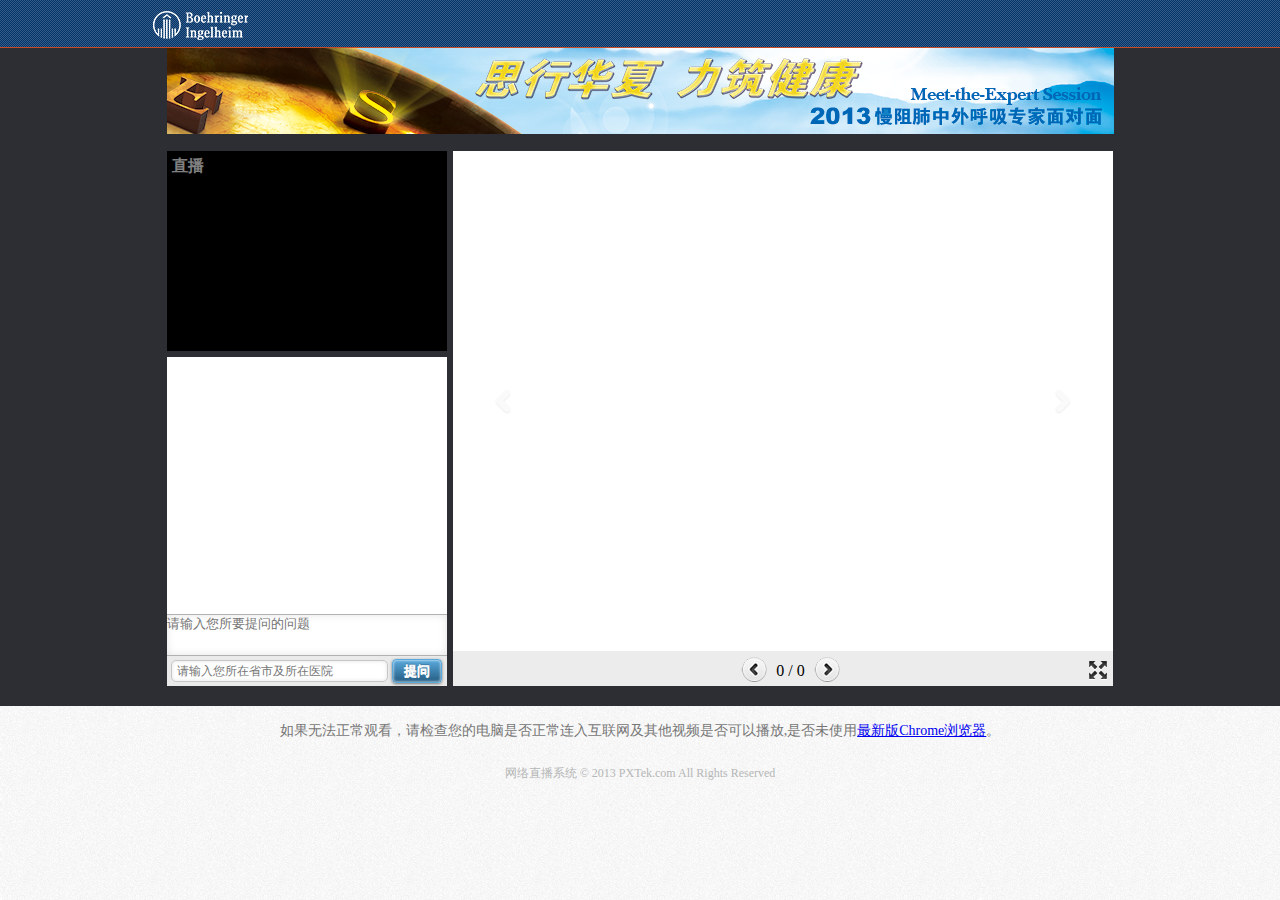
<file: alpha/index.html>
<!DOCTYPE HTML>
<html>
  <head>
    <meta charset="utf-8">
    <meta name="viewport" content="user-scalable=no">
    <title>Live Meeting</title>
    <meta name="description" content="">
    <link rel="stylesheet" type="text/css" href="css/layout.css">
    <link rel="stylesheet" type="text/css" href="css/main.css">
    <link rel="stylesheet" type="text/css" href="css/chatbox.css">
    <link rel="stylesheet" type="text/css" href="css/slide.css">
  </head>
  <body>
    <header id="header">
      <div class="header">
        <div class="logo"></div>
        <div style="clear:both"></div>
      </div>
    </header>
    <div id="background-page">
      <div id="body" data-userid="xx" data-eventid="gsk">
        <div class="banner"></div>
        <div class="main">
          <div id="side-panel" class="panel">
            <div class="title">直播</div>
            <a href="" id="small-box"></a>
            <div id="chat">
              <div class="message-container"></div>
              <textarea class="message-input" placeholder="请输入您所要提问的问题"></textarea>
              <div class="message-send-bar">
                <input class="message-input-name" placeholder="请输入您所在省市及所在医院" >
                <input class="message-send" type="button" value="提问">
              </div>
            </div>
          </div><!--
        --><div id="large-panel" class="panel">
            <div class="title">幻灯片</div>
            <div id="large-box">
              Loading...
            </div>
            <div id="slide">
              <div class="pdf-box">
                <canvas id="the-canvas"></canvas>
                <canvas id="the-canvas-alter"></canvas>
                <div class="canvas-overlay"></div>
                <div class="prev-overlay-container" onclick="slide.goPrev()"></div>
                <div class="next-overlay-container" onclick="slide.goNext()"></div>
              </div>
              <div class="pdf-controller">

                &nbsp; &nbsp;
                <div id="prev_img" onclick="slide.goPrev()"></div>
                <span class="page-number"><span id="local_page_num">0</span> / <span id="local_page_count">0</span></span>
                <div id="next_img" onclick="slide.goNext()"></div>
                <!--<span id="masterStatus"></span>
                <span id="sync" >Sync</span>
                -->
              </div>
              <div id="sync-container" onclick="slide.syncMaster()">
                <div id="sync"></div> 同步翻页
              </div>
              <div class="fullscreen-container">
                <div id="enter-fullscreen" onclick="slide.launchFullScreen()"></div>
                <div id="exit-fullscreen" onclick="slide.cancelFullscreen()"></div>
              </div>
            </div>
          </div>
        </div>
      </div>
    </div>
    <div class="helper">
      如果无法正常观看，请检查您的电脑是否正常连入互联网及其他视频是否可以播放,是否未使用<a href="http://down.tech.sina.com.cn/content/40975.html" target="_blank">最新版Chrome浏览器</a>。
    </div>
    <footer id="footer">
      网络直播系统 &copy; 2013 PXTek.com All Rights Reserved
    </footer>
    <script type="text/javascript" src="js/jquery-1.9.0.min.js" ></script>
    <script type="text/javascript" src="flowplayer/flowplayer3.2.16/flowplayer-3.2.12.min.js" ></script>
    <script type="text/javascript" src="flowplayer/flowplayer.ipad-3.2.12.min.js"></script>
    <script type="text/javascript" src="https://cdn.firebase.com/v0/firebase.js"></script>
    <script type="text/javascript" src="js/pdf.js"></script>
    <script>
      PDFJS.workerSrc = "./js/pdf.js";
    </script>
    <script type="text/javascript" src="js/VideoModel.js"></script>
    <script type="text/javascript" src="js/VideoApp.js"></script>
    <script type="text/javascript" src="js/SlideApp.js"></script>
    <script type="text/javascript" src="js/SlideModel.js"></script>
    <script type='text/javascript' src='js/ChatModel.js'></script>
    <script type='text/javascript' src='js/ChatBox.js'></script>
    <script>
      //var userId = $('#body').attr('data-userid');
      var userId = 'guest'//Math.random().toString().substr(2);
      var eventId = $('#body').attr('data-eventid');
      var baseRef = new Firebase('https://talk.firebaseio.com/').child(eventId);

      var chatModel = new ChatModel(baseRef);
      var chatBox = new ChatBox($('#chat'), userId, chatModel);
      var video = new VideoApp('small-box', new VideoModel(baseRef.child('video')), 280, 200);
      //var ppt = new VideoApp('large-box', new VideoModel(baseRef.child('ppt')), 660, 510);
      var slide = new SlideApp($('#slide')[0], new SlideModel(baseRef.child('pdf')), 660, 500);
      $(document).bind('webkitfullscreenchange mozfullscreenchange fullscreenchange', {'slide': slide}, slide.fullscreenChange);
    </script>
  </body>
</html>
</file>
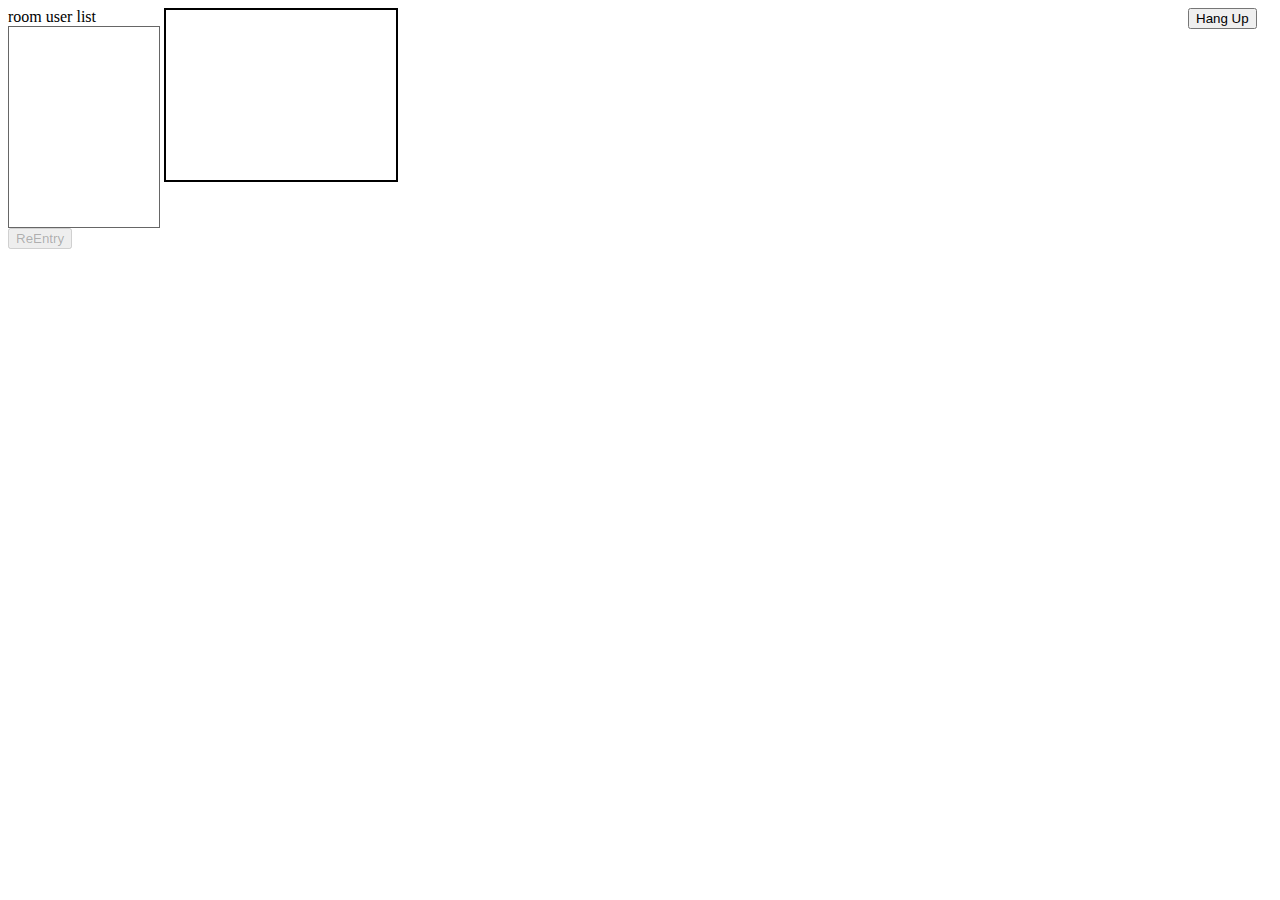
<file: webRTC/index.html>
<!DOCTYPE HTML>
<html>
  <head>
    <meta charset="utf-8">
    <style>
      video {
        width: 230px;
        height: 170px;
        border: 2px solid #000;
        -webkit-transform: rotateY(180deg);
      }
    </style>
  </head>
  <body>
    <div style="display:inline-block;vertical-align: top;">
      room user list
      <div id="room-list" style="width: 150px;border: 1px solid #666;vertical-align: top;min-height: 200px;"></div>
    </div>

    <div id="container" style="display: inline-block;vertical-align: top;width: 1020px;">
      <video id="self" autoplay></video>
    </div>
    <button onclick="roomApp.close();" id="hangup">Hang Up</button>
    <button onclick="roomApp.reEntry();" disabled id="reentry">ReEntry</button>

    <script type="text/javascript" src="js/jquery-1.9.0.min.js" ></script>
    <script type="text/javascript" src="https://cdn.firebase.com/v0/firebase.js"></script>
    <script type="text/javascript" src="js/adapter.js" ></script>
    <script type="text/javascript" src="js/RoomModel.js" ></script>
    <script type="text/javascript" src="js/RoomApp.js" ></script>
    <script type="text/javascript" src="js/Caller.js" ></script>
    <script type="text/javascript" src="js/Callee.js" ></script>

    <script type="text/javascript">
      var baseRef = new Firebase('https://livemeeting.firebaseio.com/webRTC');

      var userId = (window.location.hash || '#guest');
      userId = userId.substr(1);
      var roomname = 'room1';
      var roomModel = new RoomModel(baseRef, roomname, userId);
      var roomApp = new RoomApp(userId, roomModel, $('#self')[0], $('#container')[0], $('#room-list')[0]);
    </script>
  </body>
</html>
</file>
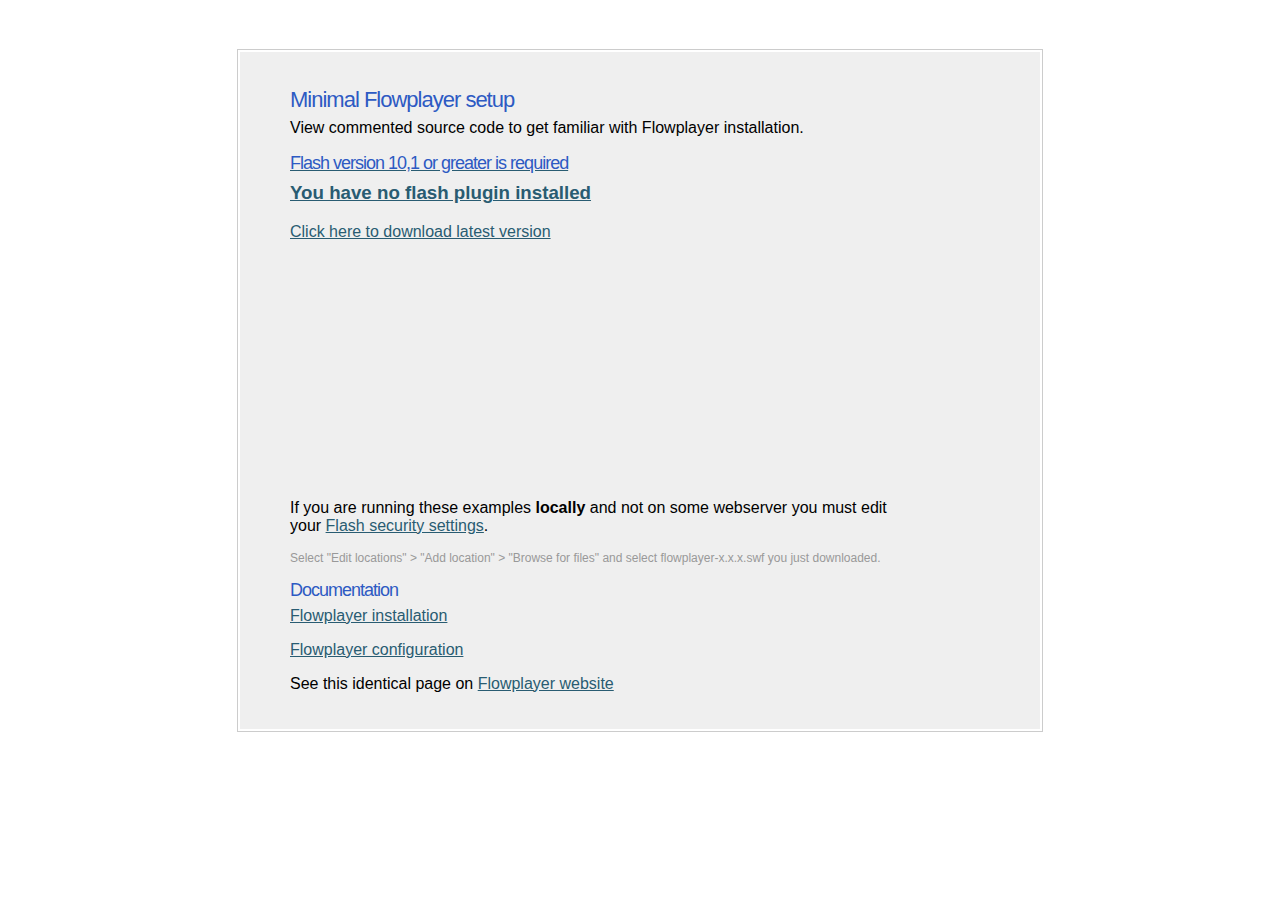
<file: alpha/flowplayer/flowplayer3.2.16/example/index.html>
<html><head>
<meta http-equiv="content-type" content="text/html; charset=UTF-8">
<!-- A minimal Flowplayer setup to get you started -->
  

	<!-- 
		include flowplayer JavaScript file that does  
		Flash embedding and provides the Flowplayer API.
	-->
	<script type="text/javascript" src="../flowplayer-3.2.12.min.js"></script>
	
	<!-- some minimal styling, can be removed -->
	<link rel="stylesheet" type="text/css" href="style.css">
	
	<!-- page title -->
	<title>Minimal Flowplayer setup</title>

</head><body>

	<div id="page">
		
		<h1>Minimal Flowplayer setup</h1>
	
		<p>View commented source code to get familiar with Flowplayer installation.</p>
		
		<!-- this A tag is where your Flowplayer will be placed. it can be anywhere -->
		<a  
			 href="http://pseudo01.hddn.com/vod/demo.flowplayervod/flowplayer-700.flv"
			 style="display:block;width:520px;height:330px"  
			 id="player"> 
		</a> 
	
		<!-- this will install flowplayer inside previous A- tag. -->
		<script>
			flowplayer("player", "../flowplayer-3.2.16.swf");
		</script>
	
		
		
		<!-- 
			after this line is purely informational stuff. 
			does not affect on Flowplayer functionality 
		-->

		<p>		
			If you are running these examples <strong>locally</strong> and not on some webserver you must edit your 
			<a href="http://www.macromedia.com/support/documentation/en/flashplayer/help/settings_manager04.html">
				Flash security settings</a>. 
		</p>
		
		<p class="less">
			Select "Edit locations" &gt; "Add location" &gt; "Browse for files" and select
			flowplayer-x.x.x.swf you just downloaded.
		</p>
		
		
		<h2>Documentation</h2>
		
		<p>
			<a href="http://flowplayer.org/documentation/installation/index.html">Flowplayer installation</a>
		</p>

		<p>
			<a href="http://flowplayer.org/documentation/configuration/index.html">Flowplayer configuration</a>
		</p>

		<p>
			See this identical page on <a href="http://flowplayer.org/demos/example/index.htm">Flowplayer website</a> 
		</p>
		
	</div>
	
	
</body></html>
</file>
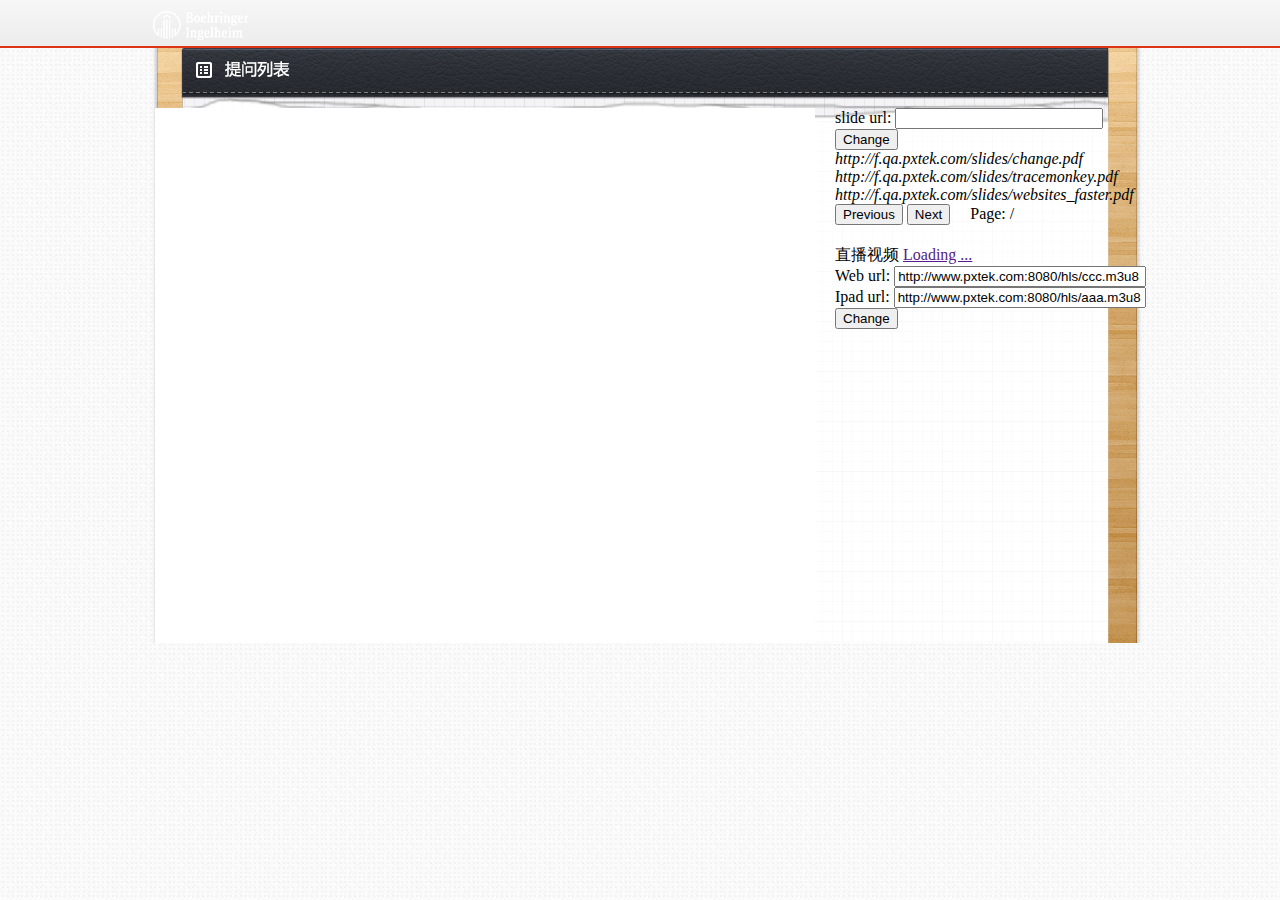
<file: alpha/controller.html>
<!DOCTYPE HTML>
<html>
  <head>
    <meta charset="utf-8">
    <title>Slide Controller</title>
    <link rel="stylesheet" type="text/css" href="css/controller.css">
    <link rel="stylesheet" type="text/css" href="css/slide.css">
  </head>
  <body>
    <header>
      <div class="header">
        <div class="logo"></div>
      </div>
    </header>
    <div id="main" data-eventid="gsk">
      <div id="slide">
        <div class="pdf-box">
          <canvas id="the-canvas"></canvas>
        </div>
      </div>
      <div id="controller">
        <span>slide url: </span>
        <input id="slideurl" /><br/>
        <button id="changeUrl" onclick="slide.changeSlideUrl()"> Change</button>
        <span id="changeSlideStatus"></span>
        <br/>
        <i>http://f.qa.pxtek.com/slides/change.pdf</i><br/>
        <i>http://f.qa.pxtek.com/slides/tracemonkey.pdf</i><br/>
        <i>http://f.qa.pxtek.com/slides/websites_faster.pdf</i><br/>
        <button id="master_prev" onclick="slide.goPrev()">Previous</button>
        <button id="master_next" onclick="slide.goNext()">Next</button>
        &nbsp; &nbsp;
        <span>Page: <span id="page_num"></span> / <span id="page_count"></span></span>
        <br/>
        <div id="video">
          <span>直播视频</span>
          <a href="" id="small-box">Loading ...</a>
          <br/>
          <span>Web url:</span>
          <input id="videoWeb" value="http://www.pxtek.com:8080/hls/ccc.m3u8"/><br/>
          <span>Ipad url:</span>
          <input id="videoIpad" value="http://www.pxtek.com:8080/hls/aaa.m3u8"/><br/>
          <button id="changeVideoUrl" onclick="video.changeUrl()">Change</button>
          <span id="changeVideoStatus"></span>
        </div>
      </div>
    </div>
    <script type="text/javascript" src="js/jquery-1.9.0.min.js" ></script>
    <script type="text/javascript" src="https://cdn.firebase.com/v0/firebase.js"></script>

    <script type="text/javascript" src="js/pdf.js"></script>

    <script type="text/javascript" src="js/SlideMasterApp.js"></script>
    <script type="text/javascript" src="js/SlideModel.js"></script>

    <script type="text/javascript" src="flowplayer/flowplayer3.2.16/flowplayer-3.2.12.min.js" ></script>
    <script type="text/javascript" src="flowplayer/flowplayer.ipad-3.2.12.min.js"></script>

    <script type="text/javascript" src="js/VideoModel.js"></script>
    <script type="text/javascript" src="js/VideoApp.js"></script>

    <script type="text/javascript">
      var eventId = $('#main').attr('data-eventid');
      var baseRef = new Firebase('https://livemeeting.firebaseio.com').child(eventId);
      var slide = new SlideMasterApp('the-canvas', new SlideModel(baseRef.child('pdf')), 660, 510);
      var video = new VideoApp('small-box', new VideoModel(baseRef.child('video')), 280, 200);
    </script>
  </body>
</html>
</file>
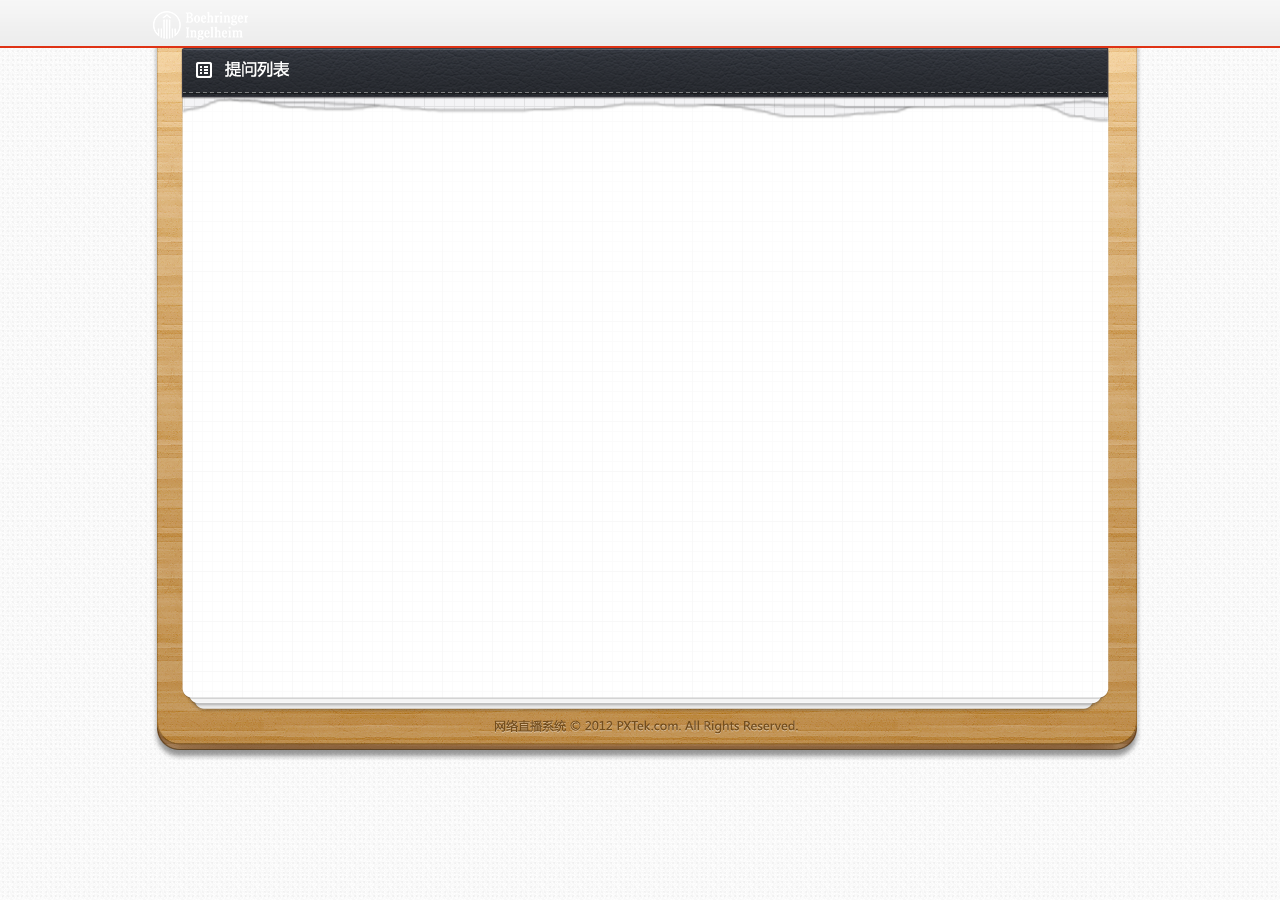
<file: alpha/filter.html>
<!DOCTYPE HTML>
<html>
  <head>
    <meta charset="utf-8">
    <title>Chat question filter</title>
    <link rel="stylesheet" type="text/css" href="css/question.css">
  </head>
  <body>
    <header>
      <div class="header">
        <div class="logo"></div>
      </div>
    </header>
    <div id="main" data-eventid="gsk">
      <div id="chat">
        <div class="message-container"></div>
      </div>
    </div>
    <script type="text/javascript" src="js/jquery-1.9.0.min.js" ></script>
    <script type="text/javascript" src="https://cdn.firebase.com/v0/firebase.js"></script>
    <script type="text/javascript" src="js/ChatModel.js"></script>
    <script type="text/javascript" src="js/filter.js"></script>
    <script type="text/javascript">
      var eventId = $('#main').attr('data-eventid');
      var baseRef = new Firebase('https://livemeeting.firebaseio.com').child(eventId);
      var chatModel = new ChatModel(baseRef);
      var filter = new QuestionFiter($('#chat'), chatModel);
    </script>
  </body>
</html>
</file>
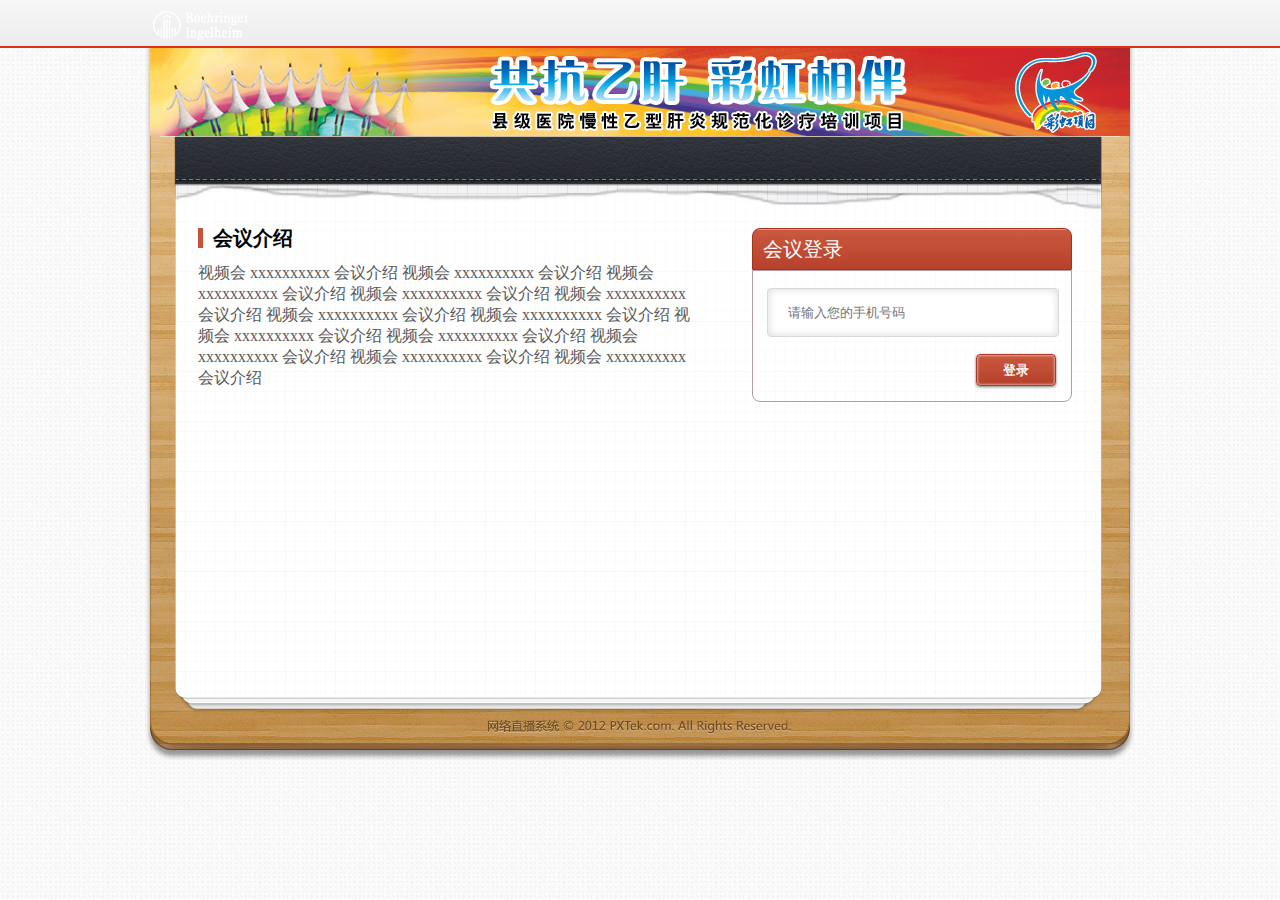
<file: alpha/login.html>
<!DOCTYPE HTML>
<html>
  <head>
    <meta charset="utf-8">
    <title>Login</title>
    <link rel="stylesheet" type="text/css" href="css/login.css">
  </head>
  <body>
    <header>
      <div class="header">
        <div class="logo"></div>
      </div>
    </header>
    <div id="main">
      <div id="meeting-info">
        <div class="title">会议介绍</div>
        <div>
          视频会 xxxxxxxxxx 会议介绍
          视频会 xxxxxxxxxx 会议介绍
          视频会 xxxxxxxxxx 会议介绍
          视频会 xxxxxxxxxx 会议介绍
          视频会 xxxxxxxxxx 会议介绍
          视频会 xxxxxxxxxx 会议介绍
          视频会 xxxxxxxxxx 会议介绍
          视频会 xxxxxxxxxx 会议介绍
          视频会 xxxxxxxxxx 会议介绍
          视频会 xxxxxxxxxx 会议介绍
          视频会 xxxxxxxxxx 会议介绍
          视频会 xxxxxxxxxx 会议介绍
        </div>
      </div>
      <div id="login-panel">
        <div class="header">会议登录</div>
        <div class="body">
          <form id="form" method="GET" action="index.html">
            <input class="username" id="username" name="u" placeholder="请输入您的手机号码">
            <input class="button" type="submit" value="登录">
          </form>
        </div>
      </div>
    </div>
  </body>
</html>
</file>
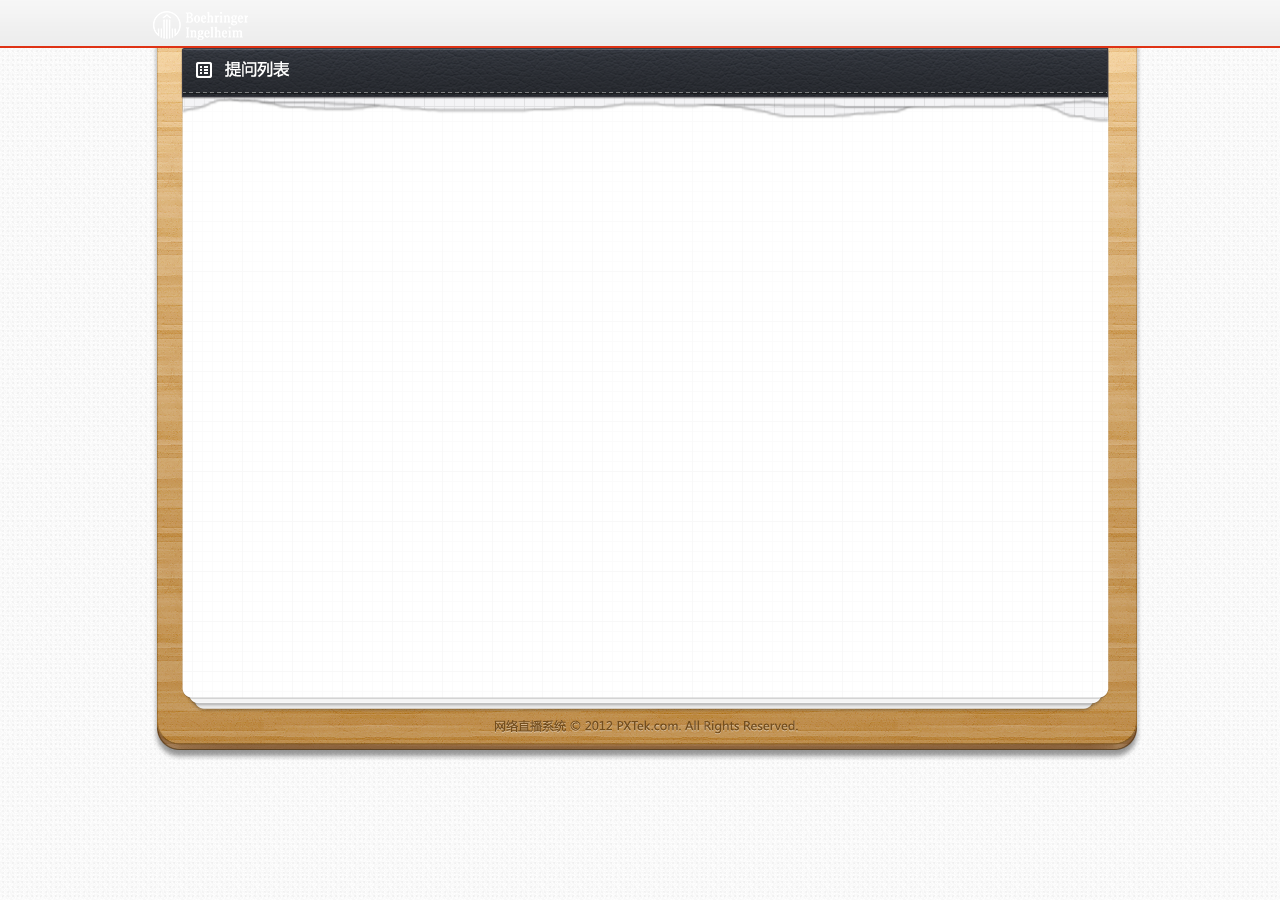
<file: alpha/question.html>
<!DOCTYPE HTML>
<html>
  <head>
    <meta charset="utf-8">
    <title>Chat question list</title>
    <link rel="stylesheet" type="text/css" href="css/question.css">
  </head>
  <body>
    <header>
      <div class="header">
        <div class="logo"></div>
      </div>
    </header>
    <div id="main" data-eventid="gsk">
      <div id="chat">
        <div class="message-container"></div>
      </div>
    </div>
    <script type="text/javascript" src="js/jquery-1.9.0.min.js" ></script>
    <script type="text/javascript" src="https://cdn.firebase.com/v0/firebase.js"></script>
    <script type="text/javascript" src="js/ChatModel.js"></script>
    <script type="text/javascript" src="js/question.js"></script>
    <script type="text/javascript">
      var eventId = $('#main').attr('data-eventid');
      var baseRef = new Firebase('https://livemeeting.firebaseio.com').child(eventId);
      var chatModel = new ChatModel(baseRef);
      var question = new Question($('#chat'), chatModel);
    </script>
  </body>
</html>
</file>
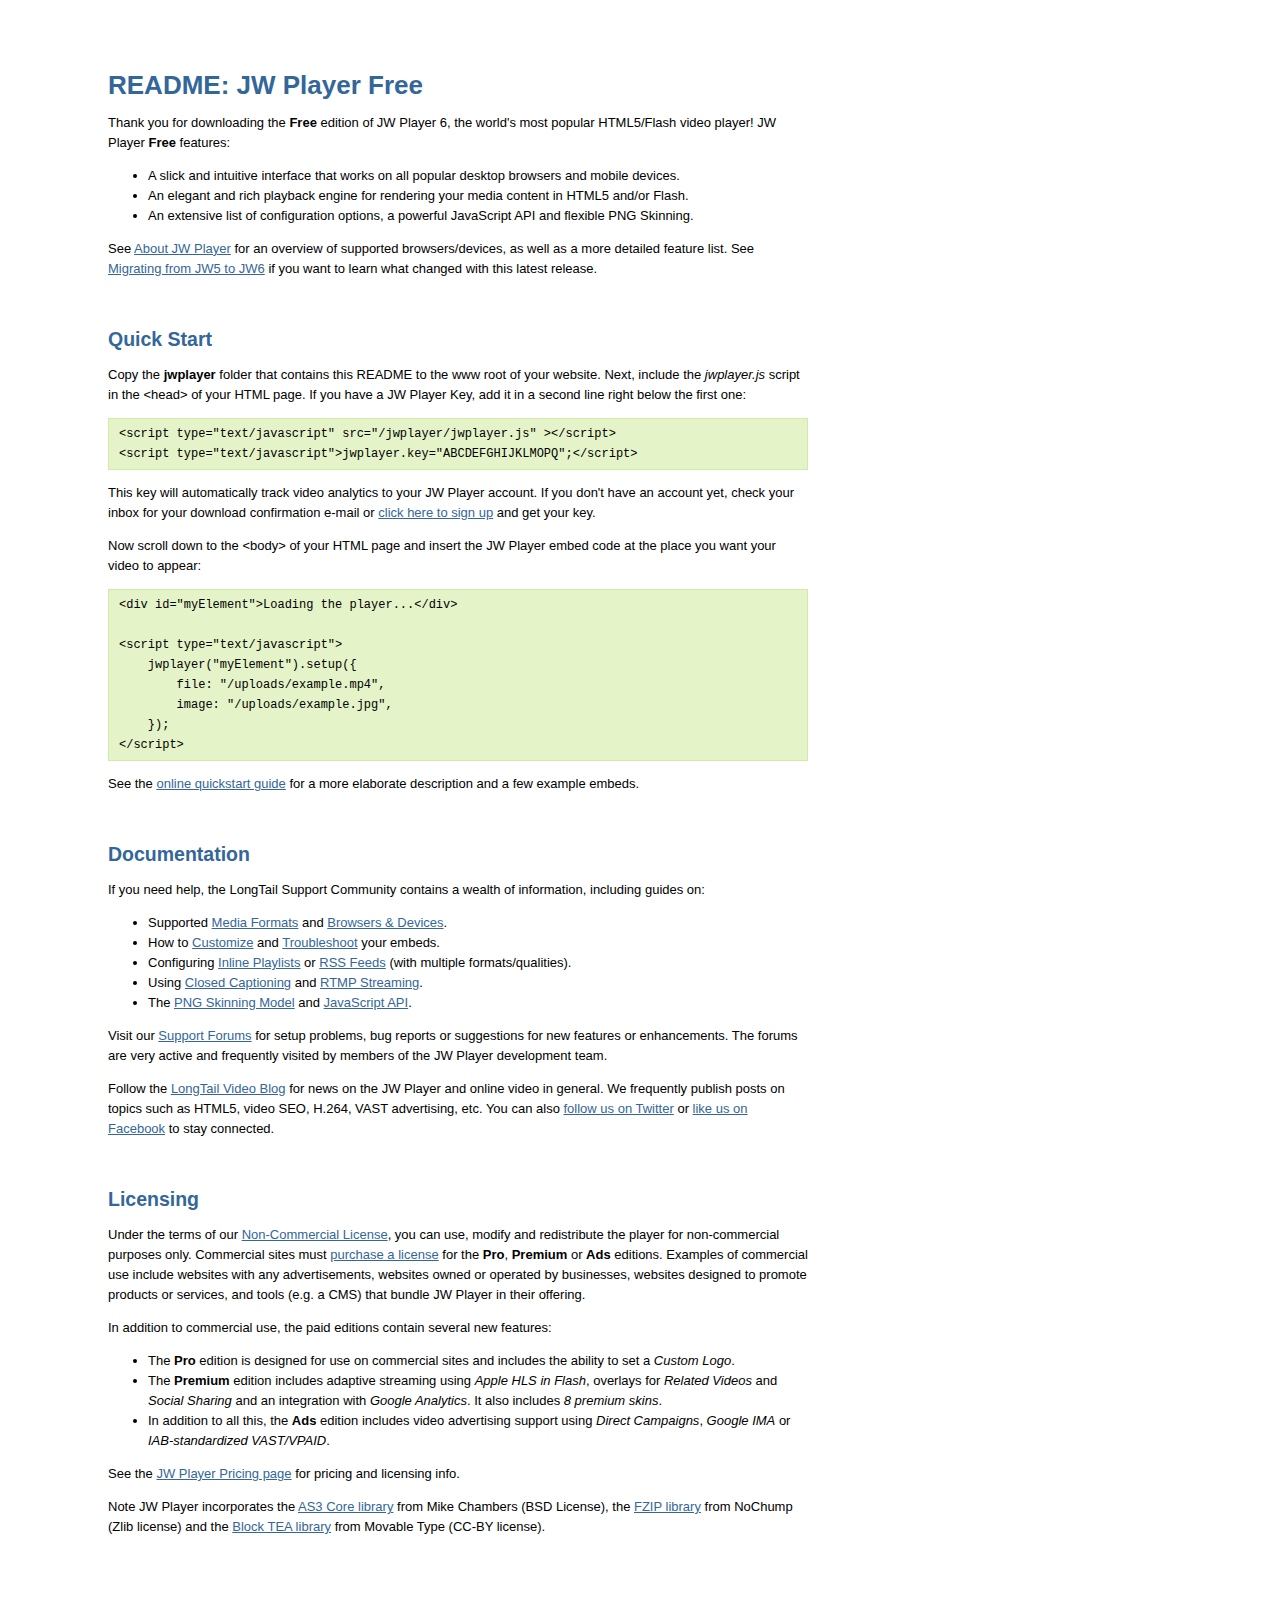
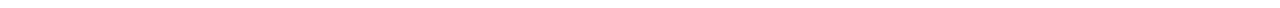
<file: alpha/jwplayer/README.html>
<!doctype html>
<html>
<head>
<title>README: JW Player Free</title>
<style>
    body { padding: 50px 100px; width: 700px; font: 13px/20px Arial; background: #FFF; }
    a, h1, h2 { color: #369; }
    h2 { margin-top: 50px; }
    pre { font-size: 12px; background:#E5F3C8; padding:5px 10px; border: 1px solid #D3EAA4; }
</style>
</head><body>

<h1>README: JW Player Free</h1>

<p>Thank you for downloading the <strong>Free</strong> edition of JW Player 6, the world's most popular HTML5/Flash video player! JW Player <strong>Free</strong> features:</p>

<ul>
<li>A slick and intuitive interface that works on all popular desktop browsers and mobile devices.</li>
<li>An elegant and rich playback engine for rendering your media content in HTML5 and/or Flash.</li>
<li>An extensive list of configuration options, a powerful JavaScript API and flexible PNG Skinning.</li>
</ul>


<p>See <a href="http://www.longtailvideo.com/support/jw-player/28832/about-jw-player">About JW Player</a> for an overview of supported browsers/devices, as well as a more detailed feature list. See <a href="http://www.longtailvideo.com/support/jw-player/28834/migrating-from-jw5-to-jw6">Migrating from JW5 to JW6</a> if you want to learn what changed with this latest release.</p>


<h2>Quick Start</h2>

<p>Copy the <strong>jwplayer</strong> folder that contains this README to the www root of your website. Next, include the <em>jwplayer.js</em> script in the &lt;head&gt; of your HTML page. If you have a JW Player Key, add it in a second line right below the first one:</p>

<pre>
&lt;script type="text/javascript" src="/jwplayer/jwplayer.js" &gt;&lt;/script&gt;
&lt;script type="text/javascript"&gt;jwplayer.key="ABCDEFGHIJKLMOPQ";&lt;/script&gt;
</pre>

<p>This key will automatically track video analytics to your JW Player account. If you don't have an account yet, check your inbox for your download confirmation e-mail or <a href="http://www.longtailvideo.com/jw-player/signup/">click here to sign up</a> and get your key.</p>

<p>Now scroll down to the &lt;body&gt; of your HTML page and insert the JW Player embed code at the place you want your video to appear:</p>

<pre>
&lt;div id="myElement"&gt;Loading the player...&lt;/div&gt;

&lt;script type="text/javascript"&gt;
    jwplayer("myElement").setup({
        file: "/uploads/example.mp4",
        image: "/uploads/example.jpg",
    });
&lt;/script&gt;
</pre>

<p>See the <a href="http://www.longtailvideo.com/support/jw-player/28833/quick-start-guide">online quickstart guide</a> for a more elaborate description and a few example embeds.</p>



<h2>Documentation</h2>

<p>If you need help, the LongTail Support Community contains a wealth of information, including guides on:</p>

<ul>
<li>Supported <a href="http://www.longtailvideo.com/support/jw-player/28836/media-format-support">Media Formats</a> and <a href="http://www.longtailvideo.com/support/jw-player/28837/browser-device-support">Browsers &amp; Devices</a>.</li>
<li> How to <a href="http://www.longtailvideo.com/support/jw-player/28839/embedding-the-player">Customize</a> and <a href="http://www.longtailvideo.com/support/jw-player/28840/troubleshooting-your-setup">Troubleshoot</a> your embeds.</li>
<li>Configuring <a href="http://www.longtailvideo.com/support/jw-player/28842/working-with-playlists">Inline Playlists</a> or <a href="http://www.longtailvideo.com/support/jw-player/28843/loading-rss-feeds">RSS Feeds</a> (with multiple formats/qualities).</li>
<li>Using <a href="http://www.longtailvideo.com/support/jw-player/28845/adding-video-captions">Closed Captioning</a> and <a href="http://www.longtailvideo.com/support/jw-player/28854/using-rtmp-streaming">RTMP Streaming</a>.</li>
<li>The <a href="http://www.longtailvideo.com/support/jw-player/28846/using-jw-player-skins">PNG Skinning Model</a> and <a href="http://www.longtailvideo.com/support/jw-player/28850/using-the-javascript-api">JavaScript API</a>.</li>
</ul>

<p>Visit our <a href="http://www.longtailvideo.com/support/forums/jw-player/">Support Forums</a> for setup problems, bug reports or suggestions for new features or enhancements. The forums are very active and frequently visited by members of the JW Player development team.</p>

<p>Follow the <a href="http://www.longtailvideo.com/blog/">LongTail Video Blog</a> for news on the JW Player and online video in general. We frequently publish posts on topics such as HTML5, video SEO, H.264, VAST advertising, etc. You can also <a href="http://twitter.com/longtailvideo">follow us on Twitter</a> or <a href="http://www.facebook.com/longtailvideo">like us on Facebook</a> to stay connected.</p>



<h2>Licensing</h2>

<p>Under the terms of our <a href="http://www.longtailvideo.com/jw-player/license/">Non-Commercial License</a>, you can use, modify and redistribute the player for non-commercial purposes only. Commercial sites must <a href="http://www.longtailvideo.com/jw-player/pricing/">purchase a license</a> for the <strong>Pro</strong>, <strong>Premium</strong> or <strong>Ads</strong> editions. Examples of commercial use include websites with any advertisements, websites owned or operated by businesses, websites designed to promote products or services, and tools (e.g. a CMS) that bundle JW Player in their offering.</p>

<p>In addition to commercial use, the paid editions contain several new features:</p>

<ul>
<li>The <strong>Pro</strong> edition is designed for use on commercial sites and includes the
ability to set a <em>Custom Logo</em>.</li>
<li>The <strong>Premium</strong> edition includes adaptive streaming using <em>Apple HLS in Flash</em>, overlays for <em>Related Videos </em> and <em>Social Sharing</em> and an integration with <em>Google Analytics</em>. It also includes <em>8 premium skins</em>.</li>
<li>In addition to all this, the <strong>Ads</strong> edition includes video advertising support using <em>Direct Campaigns</em>, <em>Google IMA</em> or <em>IAB-standardized VAST/VPAID</em>.</li>
</ul>

<p>See the <a href="http://www.longtailvideo.com/jw-player/pricing/">JW Player Pricing page</a> for pricing and  licensing info.</p>

<p>Note JW Player incorporates the <a href="https://github.com/mikechambers/as3corelib">AS3 Core library</a> from Mike Chambers (BSD License), the <a href="http://codeazur.com.br/lab/fzip/">FZIP library</a> from NoChump (Zlib license) and the <a href="http://www.movable-type.co.uk/scripts/tea-block.html">Block TEA library</a> from Movable Type (CC-BY license).</p>


</body>
</html>
</file>
<file: alpha/css/layout.css>
:-webkit-full-screen {
  position:fixed;
  top:0;
  left:0;
  right:0;
  bottom:0;
  z-index:2147483647;
  background:black;
  width:100%;
  height:100%;
}
:-moz-full-screen {
  position:fixed;
  top:0;
  left:0;
  right:0;
  bottom:0;
  z-index:2147483647;
  background:black;
  width:100%;
  height:100%;
}
#header {
  height: 48px;
  background: url(../images/bg-navigationBarRepeat.png) repeat-x 50%;
}
#header .header {
  width: 980px;
  margin: auto;
}
#footer {
  text-align: center;
  font-size: 12px;
  color: #B5B6B6;
  line-height: 35px;
}

#background-page {
  background-color: #2D2E34
}

#body {
  width: 947px;
  margin: auto;
}
#body .banner {
  width: 947px;
  height: 88px;
  background: url(../images/img-banner.png) no-repeat;
}

.main {
  padding: 15px 0 20px 0;

}

#large-panel {
  margin-left: 6px;
  display: inline-block;
}

#large-box {
  width: 660px;
  height: 510px;
  background: #000;
  display: none;
}

#side-panel {
  display: inline-block;
  vertical-align: top;
}
#small-box {
  display: block;
  width: 280px;
  height: 200px;
  background: #000;
}
#chat {
  margin-top: 6px;
  width: 280px;
  background: #FFF;
  height: 329px;
}
</file>
<file: alpha/css/main.css>
body {
  margin: 0;
  background: url(../images/bg-helpInfo.png)
}

.logo {
  width: 104px;
  height: 48px;
  float: left;
  background: url(../images/img-logo.png) no-repeat;
}
.logout {
  float: right;
  font-size: 14px;
  margin: 20px 10px;
  color: #7F7F7F;
}

.panel {
  position: relative;
}
.panel .title {
  position: absolute;
  z-index: 100;
  top: 5px;
  left: 5px;
  color: #FFF;
  font-weight: bold;
  opacity: 0.5;
}
.helper {
  margin: auto;
  width: 980px;
  height: 50px;
  line-height: 50px;
  text-align: center;
  color: #767676;
  font-size: 14px;
  border-bottom-left-radius: 3px;
  border-bottom-right-radius: 3px;
}
.heler a:link,
.heler a:hover,
.heler a:visited {
  color: #448DE1;
}
</file>
<file: alpha/css/chatbox.css>
/* layout */
#chat {
  display: -webkit-box;
  display: -moz-flex;
  display: box;
  -moz-flex-direction: column;
  -webkit-box-orient: vertical;
  box-orient: vertical;
}
#chat .message-container {
  -webkit-box-flex: 1;
  -moz-flex: 1;
  box-flex: 1;
  overflow-y: auto;
  overflow-x: hidden;
  padding: 2px;
  word-wrap: break-word;
  word-break: break-all;
  -moz-binding: url('/css/wordwrap.xml#wordwrap');
}
#chat .message-body {
  overflow: hidden;
  word-wrap: break-word;
  word-break: break-all;
  -moz-binding: url('/css/wordwrap.xml#wordwrap');
}

#chat .message-send-bar {
  -webkit-box-flex: 0;
  -moz-flex: 0;
  box-flex: 0;
  display: -webkit-box;
  display: -moz-flex;
  display: box;
  height: 30px;
  line-height: 30px;
}
#chat .message-input-name {
  -webkit-box-flex: 1;
  -moz-flex: 1;
  box-flex: 1;
  display: block;
  margin: 4px;
}
#chat .message-xx,
#chat .message-send {
  display: block;
  -webkit-box-flex: 0;
  -moz-flex: 0;
  box-flex: 0;
  font-size: 13px;
}
#chat .message-xx {
  margin: 0 10px 0 5px;
  font-weight: bold;
  color: #595959;
}
#chat .message-send {
  width: 50px;
  margin-right: 5px;
}


#chat .message-container::-webkit-scrollbar {
  width: 8px;
}
#chat .message-container::-webkit-scrollbar-track {
  -webkit-box-shadow: inset 0 0 6px rgba(0,0,0,0.3);
}
#chat .message-container::-webkit-scrollbar-thumb {
  height: 50px;
  background: #C2C2C2;
  border-radius: 8px;
}


#chat .message-time {
  color: #999;
  margin-top: -20px;
  text-align: right;
  padding: 2px;
}

#chat .message-name {
  color: white;
  background: #3EBAD4;
  padding: 2px;
}
#chat .message-name::before {
  display: inline;
}
#chat .message-name::after {
  display: inline;
}

#chat .message-body {
  padding: 2px;
  margin-top: 5px;
  color: #333;
}

#chat .message-input {
  resize: none;
  display: block;
  padding: 0;
  border: 0;
  border-top: 1px solid #B1B1B1;
  border-bottom: 1px solid #B1B1B1;
  height: 40px;
  width: 100%;
  -webkit-box-shadow: inset 0 0 8px #E4E4E4;
  -moz-box-shadow: inset 0 0 8px #E4E4E4;
  box-shadow: inset 0 0 8px #E4E4E4;
}

#chat .message-send-bar {
  background: #EAEAEA;
}
#chat .message-send-bar .message-input-name {
  border-radius: 5px;
  border: 1px solid #C6C6C6;
  padding: 0 5px;
  height: 20px;
  font-size: 12px;
  -webkit-box-shadow: inset 0 0 4px #E4E4E4;
  -moz-box-shadow: inset 0 0 4px #E4E4E4;
  box-shadow: inset 0 0 4px #E4E4E4;
}
#chat .message-send-bar .message-send {
  font-weight: bold;
  height: 24px;
  margin-top: 3px;
  padding-bottom: 2px;

  color: #FFF;
  background: -moz-linear-gradient(
    top,
    #59a9dd 0%,
    #245c82);
  background: -webkit-linear-gradient(
    top,
    #59a9dd 0%,
    #245c82);
  border-radius: 4px;
  border: 1px solid #59a9dd;
  -moz-box-shadow:
    0px 1px 3px rgba(000,000,000,0.5),
    inset 0px 0px 3px rgba(255,255,255,1);
  -webkit-box-shadow:
    0px 1px 3px rgba(000,000,000,0.5),
    inset 0px 0px 3px rgba(255,255,255,1);
  box-shadow:
    0px 1px 3px rgba(000,000,000,0.5),
    inset 0px 0px 3px rgba(255,255,255,1);
  text-shadow:
    0px -1px 0px rgba(000,000,000,0.2),
    0px 1px 0px rgba(255,255,255,1);
}

#chat .message-send-bar .message-send:active {
  background: -moz-linear-gradient(
    bottom,
    #59a9dd 0%,
    #245c82);
  background: -webkit-linear-gradient(
    bottom,
    #59a9dd 0%,
    #245c82);
}
</file>
<file: alpha/css/slide.css>
#slide {
  display: -moz-flex;
  display: -webkit-box;
  display: box;
  -moz-flex-direction: column;
  -webkit-box-orient: vertical;
  box-orient: vertical;
  width: 660px;
  height: 535px;
  -moz-user-select: none;
  -webkit-user-select: none;
}
#slide:-webkit-full-screen {
  width:100%;
  height:100%;
}
#slide:-moz-full-screen {
  width:100%;
  height:100%;
}
#slide .pdf-box {
  -moz-flex: 1;
  -webkit-box-flex: 1;
  box-flex: 1;
  background: #FFF;
  position: relative;
  text-align: center;
  vertical-align: middle;
  overflow: hidden;
}

#slide .pdf-box:hover .prev-overlay-container {
  background-color: #999;
}
#slide .pdf-box:hover .next-overlay-container {
  background-color: #999;
}

#slide #the-canvas-alter {
  display: none;
}

#slide .prev-overlay-container {
  z-index: 11;
  position: absolute;
  top: 0;
  left: 0;
  bottom: 0;
  width: 100px;
  background: url('../images/icon-preSlide.png') no-repeat center;
  background-color: #fff;
  opacity: 0.25;
  cursor: pointer;
}

#slide .next-overlay-container {
  z-index: 11;
  position: absolute;
  top: 0;
  bottom: 0;
  right: 0;
  width: 100px;
  background: url('../images/icon-nextSlide.png') no-repeat center;
  background-color: #fff;
  opacity: 0.25;
  cursor: pointer;
}

#slide .canvas-overlay {
  z-index: 10;
}

#slide .pdf-controller {
  background-color: #ECECEC;
  text-align: center;
  vertical-align: middle;
  line-height: 35px;
  height: 35px;
}

#slide .pdf-controller .page-number {
  vertical-align: middle;
}


#slide #sync-container {
  color:#a4a4a4;
  text-align: left;
  vertical-align: middle;
  line-height: 35px;
  height: 35px;
  margin-top: -35px;
  font-size: 12px;
  display: none;
}

#slide #sync-container #sync {
  width: 20px;
  height: 24px;
  vertical-align: middle;
  display: inline-block;
  margin-left: 15px;
  margin-right: 5px;
  cursor: pointer;
  background: url('../images/54_lock.png') no-repeat;
}

#slide #prev_img {
  display: inline-block;
  background: url('../images/btn-preSlideNormal.png');
  width: 26px;
  height: 26px;
  margin-right: 5px;
  vertical-align: middle;
  cursor: pointer;
}

#slide #prev_img:hover {
  background: url('../images/btn-preSlideHover.png');
}

#slide #prev_img:active {
  background: url('../images/btn-preSlidePressed.png');
}

#slide #next_img {
  display: inline-block;
  background: url('../images/btn-nextSlideNormal.png');
  width: 26px;
  height: 26px;
  margin-left: 5px;
  vertical-align: middle;
  cursor: pointer;
}

#slide #next_img:hover {
  background: url('../images/btn-nextSlideHover.png');
}

#slide #next_img:active {
  background: url('../images/btn-nextSlidePressed.png');
}


#slide .fullscreen-container {
  text-align: right;
  vertical-align: middle;
  line-height: 35px;
  height: 35px;
  margin-top: -35px;
}

#slide #enter-fullscreen  {
  background: url('../images/btn-fullScreenNormal.png');
  width: 20px;
  height: 20px;
  display: inline-block;
  cursor: pointer;
  margin-right: 5px;
  vertical-align: middle;
}

#slide #enter-fullscreen:active {
  background: url('../images/btn-fullScreenPressed.png');
}

#slide #enter-fullscreen:hover {
  background: url('../images/btn-fullScreenHover.png');
}

#slide #exit-fullscreen  {
  background: url('../images/btn-exitFullScreenNormal.png');
  width: 20px;
  height: 20px;
  display: none;
  cursor: pointer;
  margin-right: 5px;
  vertical-align: middle;
}

#slide #exit-fullscreen:active {
  background: url('../images/btn-exitFullScreenPressed.png');
}

#slide #exit-fullscreen:hover {
  background: url('../images/btn-exitFullScreenHover.png');
}
</file>
<file: alpha/flowplayer/flowplayer3.2.16/example/style.css>
body {
	background-color:#fff;	
	font-family:"Lucida Grande","bitstream vera sans","trebuchet ms",verdana,arial;
	text-align:center;
}

#page {
	background-color:#efefef;
	width:600px;
	margin:50px auto;
	padding:20px 150px 20px 50px;
	min-height:600px;
	border:2px solid #fff;
	outline:1px solid #ccc;
	text-align:left;
}

h1, h2 {
	letter-spacing:-1px;
	color:#2D5AC3;
	font-weight:normal;		
	margin-bottom:-10px;
}

h1 {
	font-size:22px;
}

h2 {
	font-size:18px;
}

.less {
	color:#999;
	font-size:12px;
}

a {
	color:#295c72;		
}
</file>
<file: alpha/css/controller.css>
body {
  margin: 0;
  background: url(../images/bg-pattern-signinFilterChatShow.png) repeat;
}

header {
  height: 48px;
  background: url(../images/bg-NavigationBar.png) repeat-x 50%;
}
.header {
  width: 980px;
  margin: auto;
}
.logo {
  width: 104px;
  height: 48px;
  float: left;
  background: url(../images/img-logo.png) no-repeat;
}

#main {
  width: 1010px;
  margin: auto;
  display: -webkit-box;
  background: url(../images/bg-chatShow.png) no-repeat;
}

#slide {
  margin-top: 60px;
  margin-left: 20px;
  font-weight: bold;
  word-wrap: break-word;
  overflow-y: auto;
  overflow-x: hidden;
}

#controller {
  margin-top: 60px;
  padding-left: 20px;
}

#slideurl {
  width: 200px;
}

#controller #video {
  margin-top: 20px;
}

#controller #videoWeb, #videoIpad {
  width: 244px;
}

#controller #changeSlideStatus, #changeVideoStatus {
  color: green;
}

#main #slide::-webkit-scrollbar {
  width: 10px;
}
#main #slide::-webkit-scrollbar-track {
  -webkit-box-shadow: inset 0 0 6px rgba(0,0,0,0.3);
}
#main #slide::-webkit-scrollbar-thumb {
  height: 50px;
  background: #C2C2C2;
  border-radius: 8px;
  -webkit-border-radius: 8px;
}
</file>
<file: alpha/css/question.css>
body {
  margin: 0;
  background: url(../images/bg-pattern-signinFilterChatShow.png) repeat;
}

header {
  height: 48px;
  background: url(../images/bg-NavigationBar.png) repeat-x 50%;
}
.header {
  width: 980px;
  margin: auto;
}
.logo {
  width: 104px;
  height: 48px;
  float: left;
  background: url(../images/img-logo.png) no-repeat;
}

#main {
  width: 1010px;
  margin: auto;
  display: -webkit-box;
  background: url(../images/bg-chatShow.png) no-repeat;
}
#chat {
  -webkit-box-flex: 1;
  padding: 20px 40px 20px 50px;
  margin-bottom: 100px;
}
.message-container {
  margin-top: 60px;
  height: 550px;
  font-weight: bold;
  word-wrap: break-word;
  overflow-y: auto;
  overflow-x: hidden;
}
.question {
  padding: 0 25px;
  min-height: 80px;
}
.question label {
  margin-right: 10px;
}
.message-time,
.message-username {
  font-size: 15px;
  background: #3EBAD4;
  color: #FFF;
  padding: 5px;
}
.text {
  font-size: 16px;
  line-height: 25px;
}
#main .message-container::-webkit-scrollbar {
  width: 10px;
}
#main .message-container::-webkit-scrollbar-track {
  -webkit-box-shadow: inset 0 0 6px rgba(0,0,0,0.3);
}
#main .message-container::-webkit-scrollbar-thumb {
  height: 50px;
  background: #C2C2C2;
  border-radius: 8px;
  -webkit-border-radius: 8px;
}
</file>
<file: alpha/css/login.css>
body {
  margin: 0;
  background: url(../images/bg-pattern-signinFilterChatShow.png) repeat;
}

header {
  height: 48px;
  background: url(../images/bg-NavigationBar.png) repeat-x 50%;
}
header .header {
  width: 980px;
  margin: auto;
}
.logo {
  width: 104px;
  height: 48px;
  float: left;
  background: url(../images/img-logo.png) no-repeat;
}

#main {
  width: 1024px;
  height: 768px;
  margin: auto;
  background: url(../images/bg-signin.png) no-repeat;
}

#meeting-info,
#login-panel {
  display: inline-block;
  padding-top: 180px;
  vertical-align: top;
}
#meeting-info {
  padding-left: 70px;
  padding-right: 50px;
  width: 500px;
  word-wrap: break-word;
  color: #585858;
}

#meeting-info .title {
  color: black;
  font-weight: bold;
  font-size: 20px;
  height: 20px;
  line-height: 20px;
  margin-bottom: 15px;
}
#meeting-info .title::before {
  display: inline-block;
  content: ' ';
  width: 5px;
  height: 20px;
  margin-right: 10px;
  background: #C5533A;
  vertical-align: top;
}

#login-panel {
  width: 320px;
}
#login-panel .header {
  border: 1px solid #A2331F;
  border-radius: 8px 8px 0 0;
  height: 40px;
  line-height: 40px;
  color: white;
  font-size: 20px;
  text-indent: 10px;
  background: -moz-linear-gradient(
    top,
    white 0%,
    #CA593F 2%,
    #B7412B);
  background: -webkit-linear-gradient(
    top,
    white 0%,
    #CA593F 2%,
    #B7412B);
}
#login-panel .body {
  border: 1px solid #B49EA4;
  border-radius: 0 0 8px 8px;
  height: 130px;
}
#login-panel .body .username {
  display: block;
  height: 45px;
  width: 268px;
  padding-left: 20px;
  border: 1px solid #D9D9D9;
  margin: 17px 14px;
  border-radius: 4px;
  -moz-box-shadow:
    inset 0px 0px 8px #D9D9D9;
  -webkit-box-shadow:
    inset 0px 0px 8px #D9D9D9;
  box-shadow:
    inset 0px 0px 8px #D9D9D9;
}
#login-panel .body .button {
  width: 80px;
  height: 32px;
  margin-left: 223px;

  color: white;
  background: -moz-linear-gradient(
    top,
    #C9583E 0%,
    #B6402A);
  background: -webkit-linear-gradient(
    top,
    #C9583E 0%,
    #B6402A);
  border-radius: 4px;
  border: 1px solid #A53B28;
  -moz-box-shadow:
    0px 1px 3px rgba(000,000,000,0.5),
    inset 0px 0px 3px rgba(255,255,255,1);
  -webkit-box-shadow:
    0px 1px 3px rgba(000,000,000,0.5),
    inset 0px 0px 3px rgba(255,255,255,1);
  box-shadow:
    0px 1px 3px rgba(000,000,000,0.5),
    inset 0px 0px 3px rgba(255,255,255,1);
  text-shadow:
    0px -1px 0px rgba(000,000,000,0.2),
    0px 1px 0px rgba(255,255,255,1);
}

#login-panel .body .button:active {
  background: -moz-linear-gradient(
    bottom,
    #C9583E 0%,
    #B6402A);
  background: -webkit-linear-gradient(
    bottom,
    #C9583E 0%,
    #B6402A);
}
</file>
